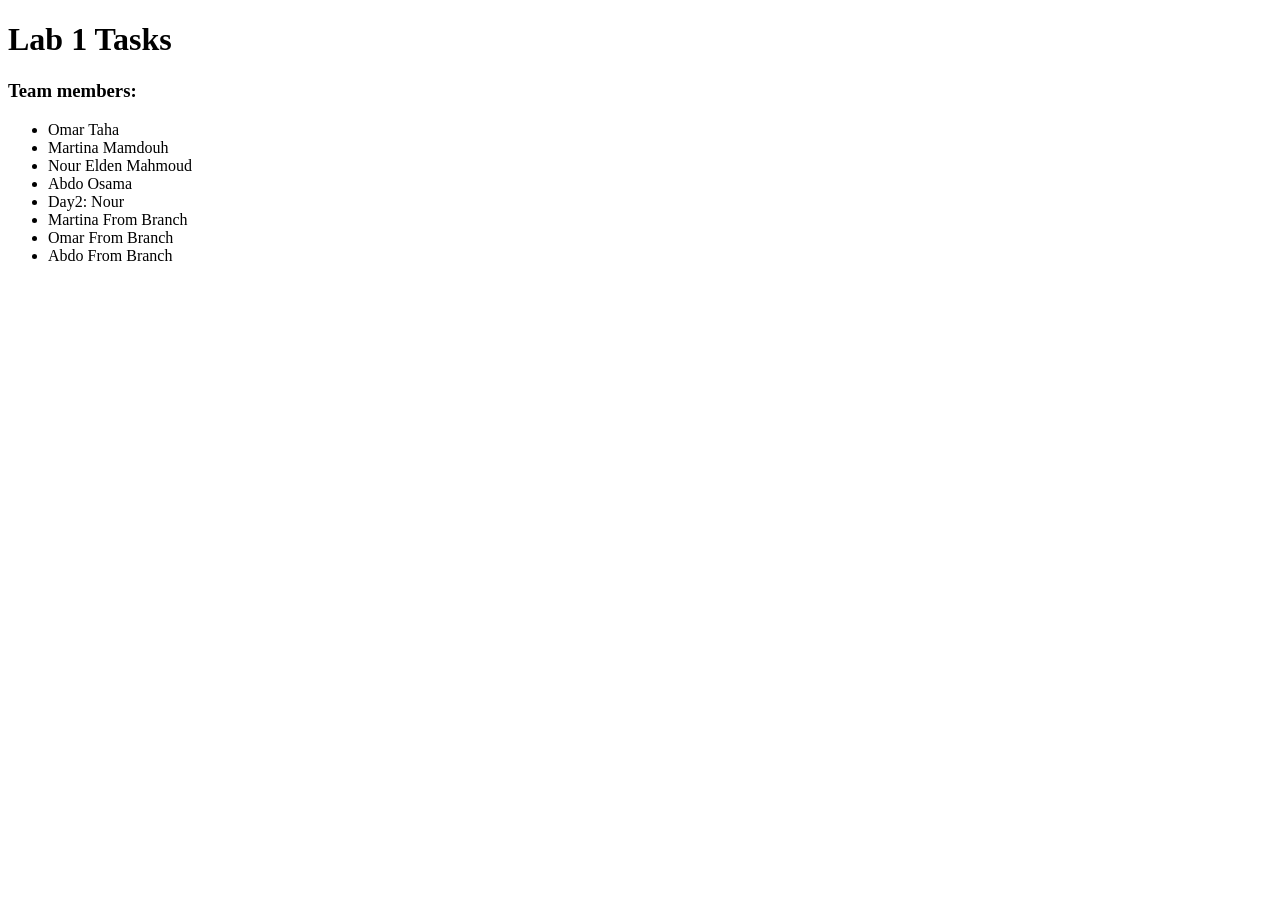
<file: index.html>
<!DOCTYPE html>
<html lang="en">
    <head>
        <meta charset="UTF-8">
        <meta name="viewport" content="width=device-width, initial-scale=1.0">
        <title>Document</title>
    </head>
    <body>
        <h1>Lab 1 Tasks</h1>
        <h3>
            Team members:
        </h3>

        <ul>
            <li>Omar Taha </li>
            <li>Martina Mamdouh</li>
            <li>Nour Elden Mahmoud</li>
            <li>Abdo Osama</li>

            <li>Day2: Nour</li>
            <li>Martina From Branch</li>
            <li>Omar From Branch</li>
                        <li>Abdo From Branch</li>

        </ul>

    </body>
</html>
</file>
